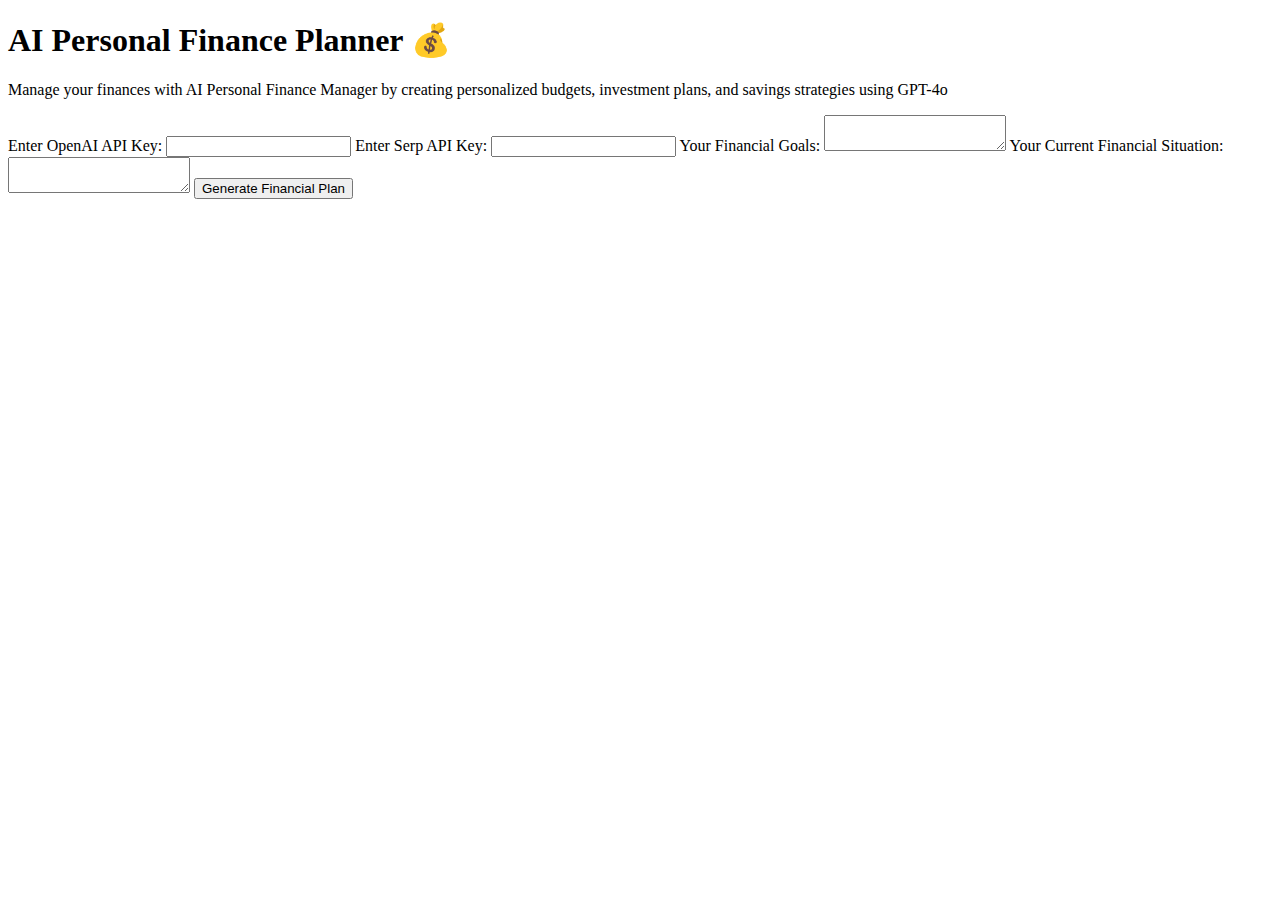
<file: index.html>
<!DOCTYPE html>
<html>
  <head>
    <title>AI Personal Finance Planner</title>
  </head>
  <body>
    <h1>AI Personal Finance Planner 💰</h1>
    <p>Manage your finances with AI Personal Finance Manager by creating personalized budgets, investment plans, and savings strategies using GPT-4o</p>

    <form action="{{ url_for('generate_plan') }}" method="post">
      <label for="openai_api_key">Enter OpenAI API Key:</label>
      <input type="password" id="openai_api_key" name="openai_api_key" required>

      <label for="serp_api_key">Enter Serp API Key:</label>
      <input type="password" id="serp_api_key" name="serp_api_key" required>

      <label for="financial_goals">Your Financial Goals:</label>
      <textarea id="financial_goals" name="financial_goals" required></textarea>

      <label for="current_situation">Your Current Financial Situation:</label>
      <textarea id="current_situation" name="current_situation" required></textarea>

      <button type="submit">Generate Financial Plan</button>
    </form>

    <div id="plan-result"></div>
  </body>
</html>
</file>
